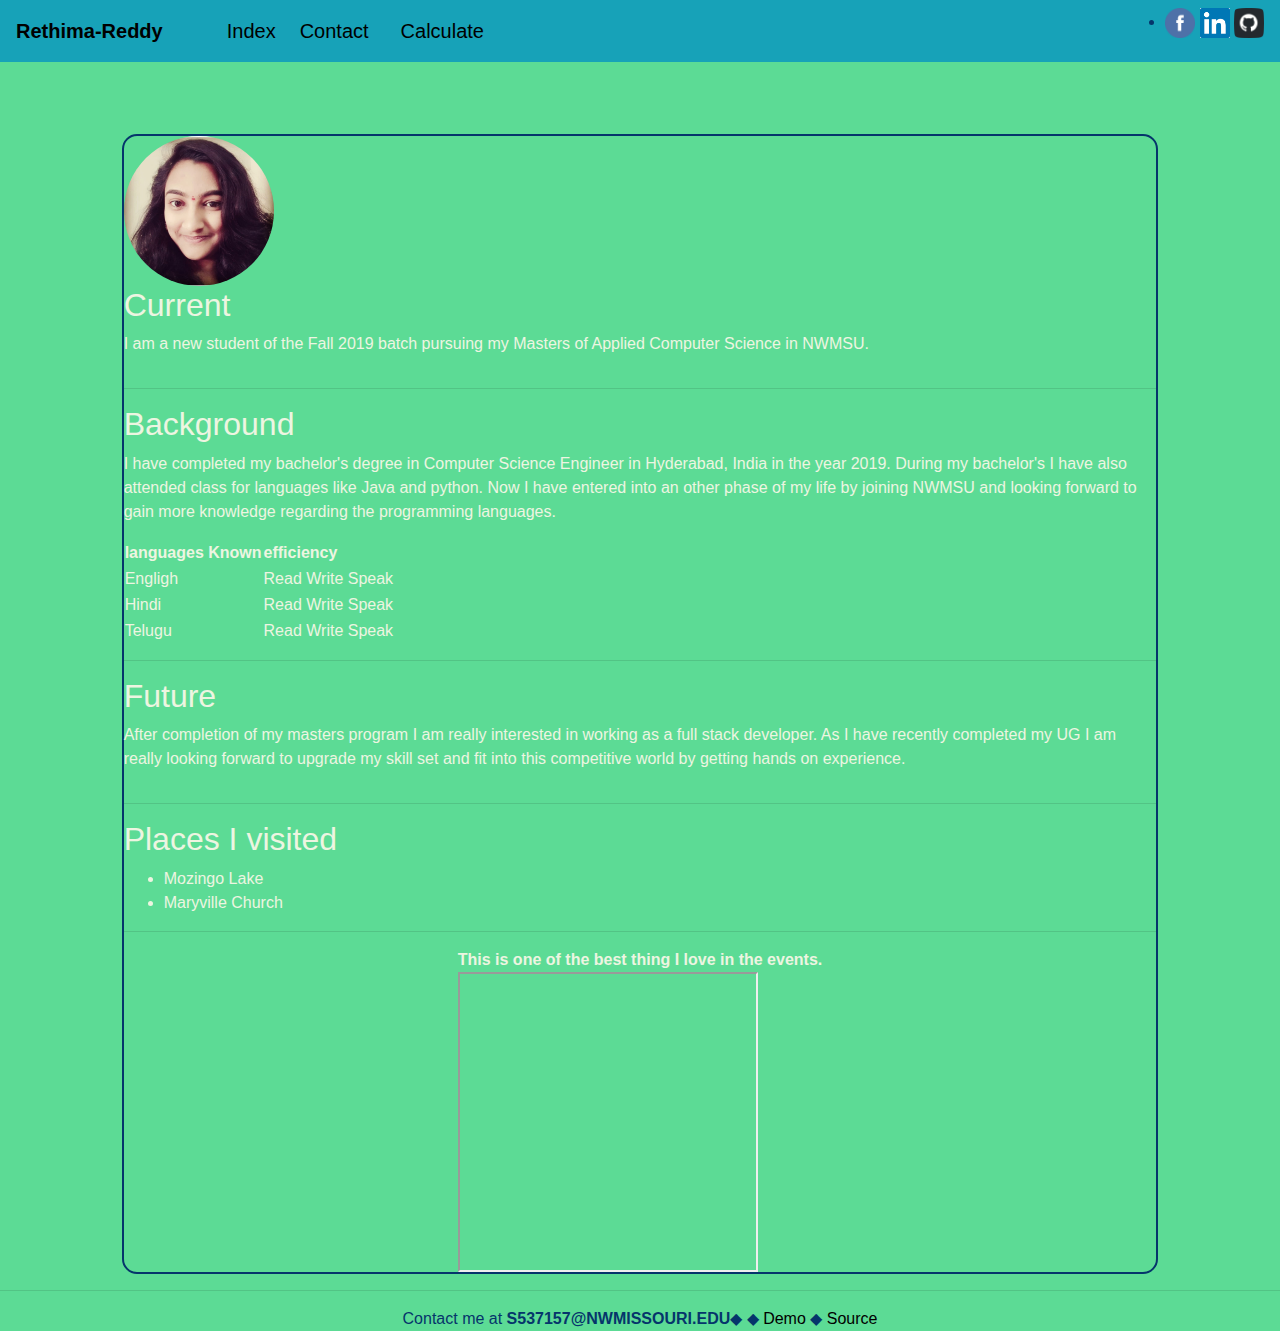
<file: index.html>
<!DOCTYPE html>
<html lang="en">

<head>
    <meta charset="UTF-8">
    <meta name="viewport" content="width=device-width, initial-scale=1.0">
    <meta http-equiv="X-UA-Compatible" content="ie=edge">
    <title>RethimaReddy Polam</title>
    <!-- Link to css -->
    <link rel="stylesheet" href="https://maxcdn.bootstrapcdn.com/bootstrap/4.0.0/css/bootstrap.min.css"
        integrity="sha384-Gn5384xqQ1aoWXA+058RXPxPg6fy4IWvTNh0E263XmFcJlSAwiGgFAW/dAiS6JXm" crossorigin="anonymous">
    <link rel="stylesheet" href="style.css">
</head>

<body>
    <nav class="navbar navbar-expand-lg navbar-info bg-info ">
        <button class="navbar-toggler" type="button" data-toggle="collapse" data-target="#navbarSupportedContent"
            aria-controls="navbarSupportedContent" aria-expanded="false" aria-label="Toggle navigation">
            <span class="navbar-toggler-icon"></span>
        </button>

        <div class="collapse navbar-collapse color1" id="navbarSupportedContent">
            <ul class="navbar-nav mr-auto">
                <li class="nav-item active">
                    <b><a class="navbar-dark navbar-brand" href="#">Rethima-Reddy</b>
                </li>
                <li class="nav-item active">
                    <a class="navbar-dark navbar-brand" href="index.html">Index
                        <span class="sr-only">(current)</span></a>
                </li>
                <li class="nav-item active">
                    <a class="nav-link navbar-brand" href="contact.html">Contact</a>
                </li>
                <li class="nav-item active">
                    <a class="nav-link navbar-brand" href="calculate.html">Calculate</a>
                </li>
            </ul>
            <form class="form-inline my-2 my-lg-0 f1">
                <ul>
                    <li>
                        <a href="https://www.facebook.com/rethima.polam"><img src="image/facebook.png" width="30"
                                height="30"></a>
                        <a href="https://www.linkedin.com/in/rethimareddypolam/"><img src="image/linkedin.png"
                                width="30" height="30"></a>
                        <a href="https://github.com/Rethima-Reddy"><img src="image/github.png" width="30"
                                height="30"></a>
                    </li>
                </ul>
            </form>
        </div>
    </nav>
    <div class="container-fluid c1">
        <div class="row">
            <div class="col-lg-1"></div>
            <div class="col-lg-10">
                <br>
                <br>
                <br>
                <div id="d1">
                    <img id="image1" src="image/myImage.jpeg" alt="my photo">
                    <section>
                        <h2>Current</h2>
                        <p>
                            I am a new student of the Fall 2019 batch pursuing my Masters of Applied Computer Science in
                            NWMSU.
                        </p>
                    </section>
                    <section>
                        <hr>
                        <h2>Background</h2>
                        <p>
                            I have completed my bachelor's degree in Computer Science Engineer in Hyderabad, India in
                            the year 2019.
                            During my bachelor's I have also attended class for languages like Java and python. Now I
                            have entered into
                            an other phase of my life by joining NWMSU and looking forward to gain more knowledge
                            regarding the
                            programming languages.</p>
                        <table class="lang">
                            <tr>
                                <th>
                                    languages Known
                                </th>
                                <th>
                                    efficiency
                                </th>
                            </tr>
                            <tr>
                                <td>
                                    Engligh
                                </td>
                                <td>
                                    Read Write Speak
                                </td>
                            </tr>
                            <tr>
                                <td>
                                    Hindi
                                </td>
                                <td>
                                    Read Write Speak
                                </td>
                            </tr>
                            <tr>
                                <td>
                                    Telugu
                                </td>
                                <td>
                                    Read Write Speak
                                </td>
                            </tr>
                        </table>
                    </section>
                    <section>
                        <hr>
                        <h2>Future</h2>
                        <p>
                            After completion of my masters program I am really interested in working as a full stack
                            developer.
                            As I have recently completed my UG I am really looking forward to upgrade my skill set and
                            fit into this
                            competitive world by getting hands on experience.</p>
                    </section>
                    <section>
                        <hr>
                        <h2>Places I visited</h2>
                        <ul>
                            <li>
                                Mozingo Lake
                            </li>
                            <li>
                                Maryville Church
                            </li>
                        </ul>
                        <hr>
                    </section>
                    <aside>
                        <section class="youtube">
                            <b>This is one of the best thing I love in the events.</b>
                            <iframe width="300" height="300" src="https://www.youtube.com/embed/aJxhPMEDoz0"
                                allow="accelerometer; autoplay; encrypted-media; gyroscope; picture-in-picture"
                                allowfullscreen></iframe>
                        </section>
                    </aside>
                </div>
            </div>
        </div>
    </div>
    <hr>
    <div>
        <footer class="color">
            <lable>Contact me at <b>S537157@NWMISSOURI.EDU</b></lable>
            <fieldset>
                &#9670;
                &#9670;
                <a href="https://rethima-reddy.github.io/about-me/calculate.html">Demo</a>
                &#9670;
                <a href="https://github.com/Rethima-Reddy/about-me">Source</a>
            </fieldset>
        </footer>
    </div>
    <script src="https://code.jquery.com/jquery-3.2.1.slim.min.js"
        integrity="sha384-KJ3o2DKtIkvYIK3UENzmM7KCkRr/rE9/Qpg6aAZGJwFDMVNA/GpGFF93hXpG5KkN"
        crossorigin="anonymous"></script>
    <script src="https://cdnjs.cloudflare.com/ajax/libs/popper.js/1.12.9/umd/popper.min.js"
        integrity="sha384-ApNbgh9B+Y1QKtv3Rn7W3mgPxhU9K/ScQsAP7hUibX39j7fakFPskvXusvfa0b4Q"
        crossorigin="anonymous"></script>
    <script src="https://maxcdn.bootstrapcdn.com/bootstrap/4.0.0/js/bootstrap.min.js"
        integrity="sha384-JZR6Spejh4U02d8jOt6vLEHfe/JQGiRRSQQxSfFWpi1MquVdAyjUar5+76PVCmYl"
        crossorigin="anonymous"></script>
    <script src="java.js"></script>
</body>

</html>
</file>
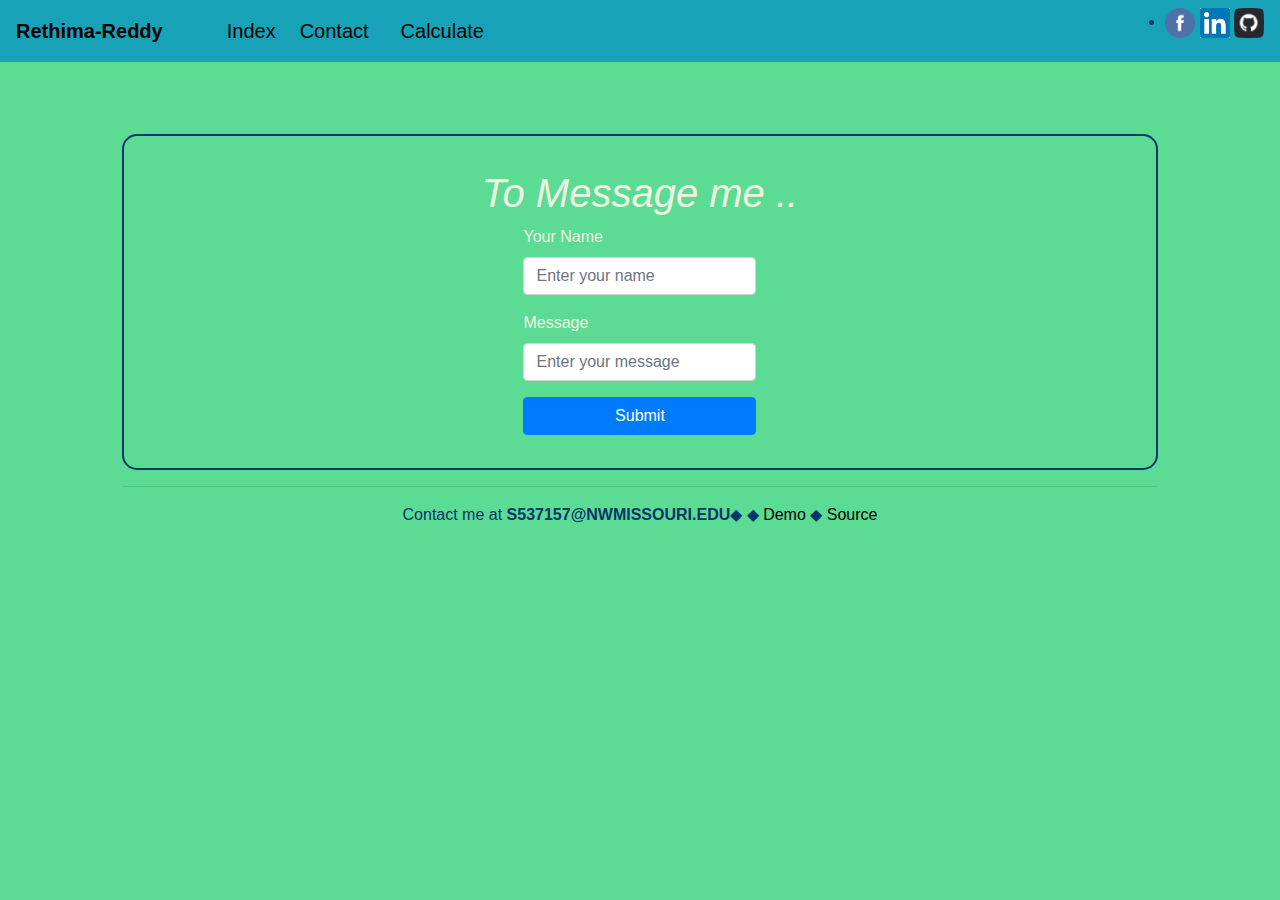
<file: contact.html>
<!DOCTYPE html>
<html lang="en">

<head>
    <meta charset="UTF-8">
    <meta name="viewport" content="width=device-width, initial-scale=1.0">
    <meta http-equiv="X-UA-Compatible" content="ie=edge">
    <title>RethimaReddy Polam</title>
    <!-- Link to css -->
    <link rel="stylesheet" href="https://maxcdn.bootstrapcdn.com/bootstrap/4.0.0/css/bootstrap.min.css"
        integrity="sha384-Gn5384xqQ1aoWXA+058RXPxPg6fy4IWvTNh0E263XmFcJlSAwiGgFAW/dAiS6JXm" crossorigin="anonymous">
    <link rel="stylesheet" href="style.css">
</head>

<body>
    <nav class="navbar navbar-expand-lg navbar-info bg-info ">
        <button class="navbar-toggler" type="button" data-toggle="collapse" data-target="#navbarSupportedContent"
            aria-controls="navbarSupportedContent" aria-expanded="false" aria-label="Toggle navigation">
            <span class="navbar-toggler-icon"></span>
        </button>

        <div class="collapse navbar-collapse color1" id="navbarSupportedContent">
            <ul class="navbar-nav mr-auto">
                    <li class="nav-item active">
                            <b><a class="navbar-dark navbar-brand" href="#">Rethima-Reddy</b>
                    </li>
                <li class="nav-item active">
                    <a class="navbar-dark navbar-brand" href="index.html">Index <span
                            class="sr-only">(current)</span></a>
                </li>
                <li class="nav-item">
                    <a class="nav-link navbar-brand" href="contact.html">Contact</a>
                </li>
                <li class="nav-item">
                        <a class="nav-link navbar-brand" href="calculate.html">Calculate</a>
                </li>
            </ul>
            <form class="form-inline my-2 my-lg-0 f1">
                <ul>
                    <li>
                        <a href="https://www.facebook.com/rethima.polam"><img src="image/facebook.png" width="30"
                                height="30"></a>
                        <a href="https://www.linkedin.com/in/rethimareddypolam/"><img src="image/linkedin.png"
                                width="30" height="30"></a>
                        <a href="https://github.com/Rethima-Reddy"><img src="image/github.png" width="30"
                                height="30"></a>
                    </li>
                </ul>
            </form>
        </div>
    </nav>
    <div class="container-fluid c1">
        <div class="row">
            <div class="col-lg-1"></div>
            <div class="col-lg-10">
                <br>
                <br>
                <br>
                <div id="d1">
                    <hr>
                    <h1 class="font-italic ">To Message me ..</h1>
                    <article>
                        <section>
                            <form class="contactform">

                                <div class="form-group">
                                    <label for="name">Your Name </label>
                                    <input type="text" class="form-control" id="message" placeholder="Enter your name">
                                </div>
                                <div class="form-group">
                                    <label for="message">Message</label>
                                    <input type="text" class="form-control" id="message"
                                        placeholder="Enter your message">
                                </div>
                                <button type="submit" class="btn btn-primary">Submit</button>
                                <hr>
                            </form>
                        </section>
                    </article>
                </div>
                <hr>
                <div>
                    <footer class="color">
                        <lable>Contact me at <b>S537157@NWMISSOURI.EDU</b></lable>
                        <fieldset>
                            &#9670;
                            &#9670;
                            <a href="https://rethima-reddy.github.io/about-me/calculate.html">Demo</a>
                            &#9670;
                            <a href="https://github.com/Rethima-Reddy/about-me">Source</a>
                        </fieldset>
                    </footer>
                </div>
            </div>
        </div>
    </div>

    <script src="https://code.jquery.com/jquery-3.2.1.slim.min.js"
        integrity="sha384-KJ3o2DKtIkvYIK3UENzmM7KCkRr/rE9/Qpg6aAZGJwFDMVNA/GpGFF93hXpG5KkN"
        crossorigin="anonymous"></script>
    <script src="https://cdnjs.cloudflare.com/ajax/libs/popper.js/1.12.9/umd/popper.min.js"
        integrity="sha384-ApNbgh9B+Y1QKtv3Rn7W3mgPxhU9K/ScQsAP7hUibX39j7fakFPskvXusvfa0b4Q"
        crossorigin="anonymous"></script>
    <script src="https://maxcdn.bootstrapcdn.com/bootstrap/4.0.0/js/bootstrap.min.js"
        integrity="sha384-JZR6Spejh4U02d8jOt6vLEHfe/JQGiRRSQQxSfFWpi1MquVdAyjUar5+76PVCmYl"
        crossorigin="anonymous"></script>
    <script src="java.js"></script>
    
    <script src="cal.js"></script>
</body>

</html>
</file>
<file: style.css>
#d1
{
    display: grid;
    border: 2px solid #05356B;
    border-radius: 15px;
    align-content: center;
    justify-content: center;
    color: #EDF5E1;
}
.f1
{
    display: flex;
    justify-content: space-around;
    justify-content: space-evenly;
    align-content: space-around; 
}
body
{
    background-color: #5CDB95;
}
a {
    color: #000000;
    text-decoration: none;
    background-color: transparent;
}
.color
{
    display: flex;
    color:#05356B;
    margin-bottom: 0;
    align-content: center;
    justify-content: center;
    direction: flex-end;
    
}
.color1
{
    color: #05356B;
}

#image1
{
    display: flex;
    width: 150px;
    height: 150px;
    border-radius : 50%;
}
.contactform
{
    display: grid;
    align-content: center;
    justify-content: center;
}
.youtube
{
    display: grid;
    align-content: center;
    justify-content: center;
}
.fetch
{
    display: grid;
    align-content: center;
    justify-content: center;
}
#jsonobj
{
    width: 150px;

}
</file>
